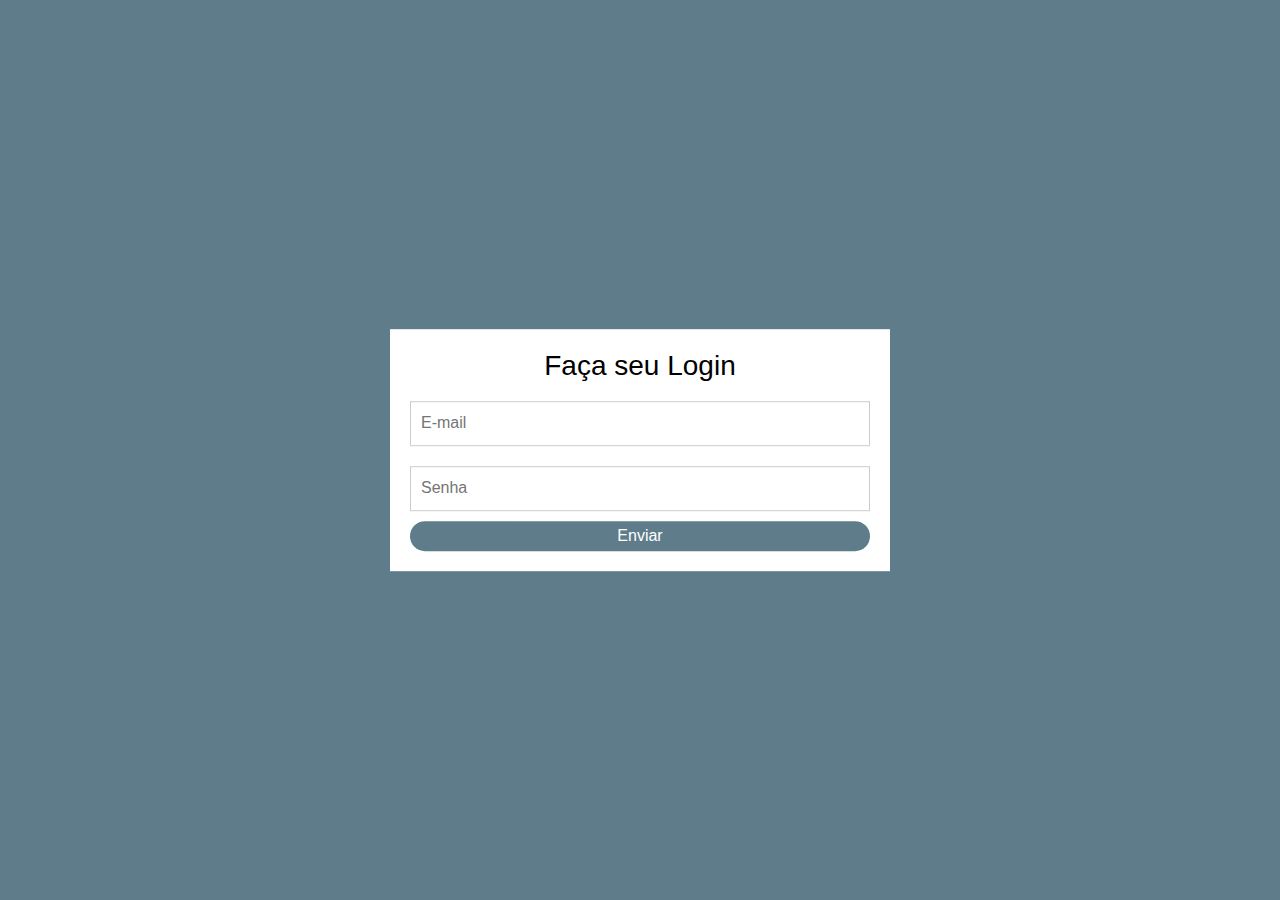
<file: siteTeste/index.html>
<!DOCTYPE html>
<html lang="pt-br">

<head>
  <title>Nao sei ainda</title>
  <meta charset="utf-8">
  <meta name="viewport" content="width=device-width, initial-scale=1, shrink-to-fit=no">
  <link rel="stylesheet" href="bootstrap/css/bootstrap.min.css">
  <link rel="stylesheet" href="css/estilo.css">
   <script src="bootstrap/js/jquery-3.3.1.min.js"></script>
   <script src="bootstrap/js/popper.min.js"></script>
   <script src="bootstrap/js/bootstrap.min.js"></script>   
  
</head>


<body>

  <!-- Login -->

  <div class="container">
    <div class="form">
      <h3>Faça seu Login</h3>
      <input id="email" type="text" name="email" placeholder="E-mail" required>
      <input id="password" type="password" name="password" placeholder="Senha" required>
      <input id="send" type="submit" name="acao" value="Enviar">
    </div>
  </div>
  
  <script src="JS/scripts.js"></script>
  <script>
    let elementEmail = document.getElementById('email');
    let elementSenha = document.getElementById('password');

    let btnLogin = document.getElementById('send');

    function fazerLogin(email,senha){
      if(email == "admin@admin" && senha == "123"){
        // window.location.assign(window.location.origin+"/homePage.html");
        window.location.assign(`${window.location.origin}/homePage.html`);
      }
      return false;
    }

    btnLogin.onclick = function(){
      if(!fazerLogin(elementEmail.value,elementSenha.value)){
        if(confirm("Senha inválida. \nTentar novamente?")){
          email = prompt("Email");
          senha = prompt("Senha");
          fazerLogin(email,senha);
        }        
      }      
     
    }


    //

    // function teste() {
    //   if(email == "teste@gmail.com"){
    //     console.log('True');
    //   }
    // }

    // btn.addEventListener(click, teste);


  </script>

</body>

</html>
</file>
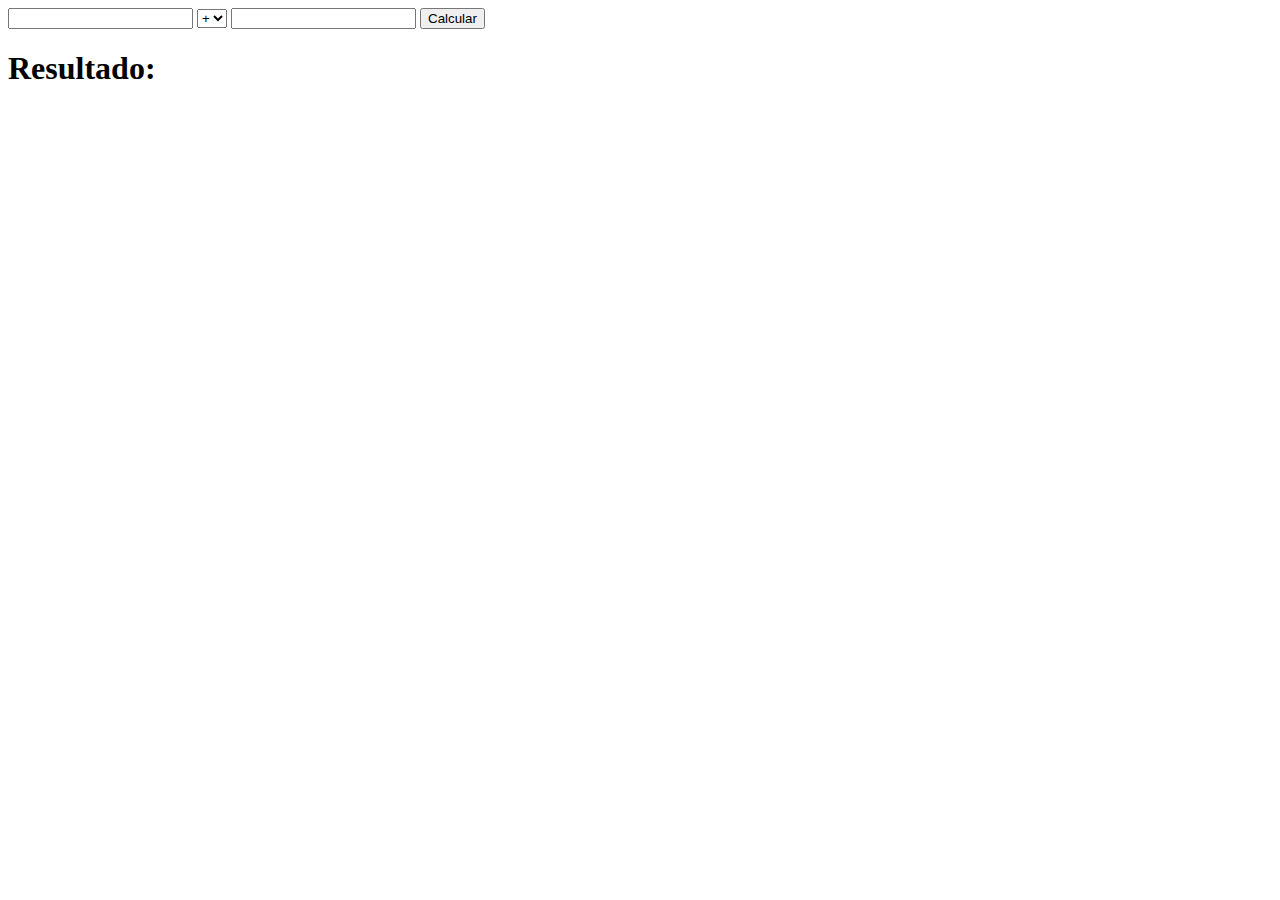
<file: calcular.html>
<!DOCTYPE html>
<html lang="pt-br">
<head>
    <meta charset="UTF-8">
    <meta http-equiv="X-UA-Compatible" content="IE=edge">
    <meta name="viewport" content="width=device-width, initial-scale=1.0">
    <title>Aula Avançada</title>
</head>
<body>
    <div id="form">
        <input type="number" name="" id="n1">
        <select name="" id="op">
            <option value="+">+</option>
            <option value="-">-</option>
            <option value="/">/</option>
            <option value="*">*</option>
        </select>
        
        <input type="number" name="" id="n2">
        <button id="btnCalculo">Calcular</button>

        <h1 style="display: flex;">Resultado: <span id="result"></span></h1>
    </div>

    <script src="./js/jquery.js"></script>
    <script>
        let n1 = $("#n1")
        let n2 = $("#n2")
        let op = $("#op")
        let btnCalculo = $("#btnCalculo")

        btnCalculo.click(() => {
            let dados = {
                "n1":n1.val(),
                "n2":n2.val(),
                "op":op.val(),
            }
            dados = JSON.stringify(dados);
            
            $.post('/backend/teste.php',dados,(resposta)=>{
                let result  = JSON.parse(resposta);
                console.log(result.dados.result);
                $('#result').text(result.dados.result);
            })

        });
    </script>
</body>
</html>
</file>
<file: siteTeste/css/estilo.css>
*{margin: 0; padding: 0; box-sizing: border-box;}

body{
    background-color: #5F7C8A;
}

.form{
    background-color: white;
    max-width: 500px;
    width: 70%;
    padding: 20px;
    position: absolute;
    left: 50%;
    top: 50%;
    transform: translate(-50%, -50%);

}

.form h3{
    text-align: center;
    color: black;
}

.form input[type=text],
.form input[type=password]{
    width: 100%;
    height: 45px;
    border: 1px solid #ccc;
    padding-left: 10px;
    margin: 10px 0;
}

.form input[type=submit]{
    width: 100%;
    height: 30px;
    cursor: pointer;
    background-color: #5F7C8A;
    color: white;
    border: 0;
    border-radius: 20px;
}

.form input[type=submit]:hover{
    background-color: #4a5F6A;
}

.form input[type=text]:focus{
    outline: 0;

}
.form input[type=password]:focus{
    outline: 0;
}
</file>
